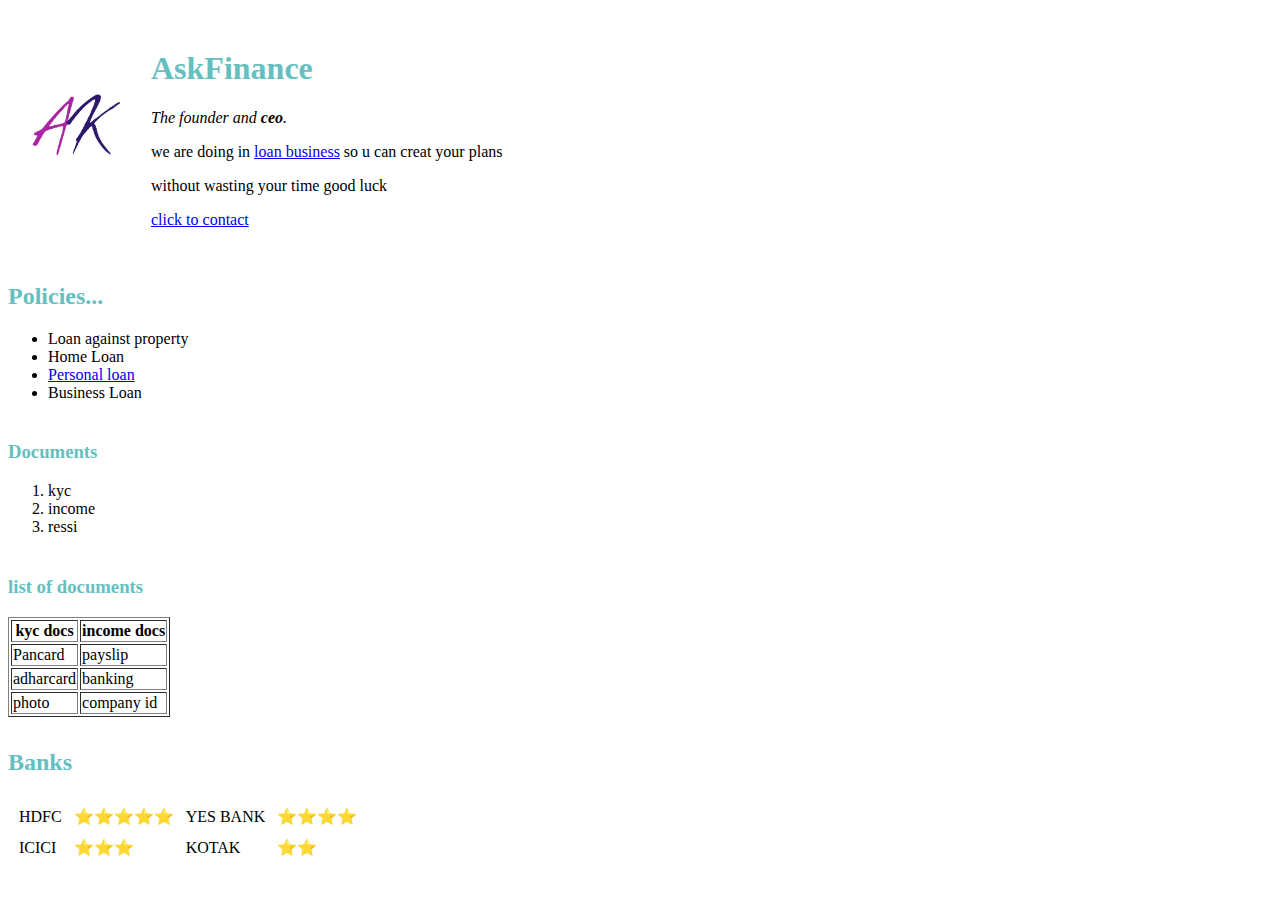
<file: index.html>
<!DOCTYPE html>
<html lang="en" dir="ltr">

<head>
  <meta charset="utf-8">
  <title>AskFinance</title>
  <link rel="stylesheet" href="style.css">
</head>


  <body>
      <table cellspacing= "20">
    <tr>
      <td>  <img src="LOGO.png" alt="LOGO.png" width="100" height="100"></td>
      <td><h1>AskFinance</h1>
      <p><em>
          The founder and <strong>ceo</strong>.
        </em></p>
        <p>we are doing in <a href="https://www.paisabazaar.com/">loan business</a>
        so u can creat your plans</p>
        <p>without wasting your time
        good luck</p><a href="contact.html">
          click to contact
        </a></td>
    </tr>
  </table>
    <hr />
    <h2>Policies...</h2>
    <ul>
      <li>Loan against property</li>
      <li>Home Loan</li>
      <li><a href="Bank policy.html"> Personal loan </a>
      <li>Business Loan</li>
    </ul>
    <hr>
    <h3>Documents</h3>
    <ol>
      <li>kyc</li>
      <li>income</li>
      <li>ressi</li>
    </ol>
    <hr>
    <h3 >list of documents</h3>
    <table border="1">

      <th>kyc docs</th>
      <th>income docs</th>
      <tr>
        <td>Pancard</td>
        <td>payslip</td>
      </tr>
      <tr>
        <td>adharcard</td>
        <td>banking</td>
      </tr>
      <tr>
        <td>photo</td>
        <td>company id</td>
      </tr>
    </table>
    <hr>
    <h2>Banks</h2>
    <table cellspacing="10">
      <tr>
        <td>HDFC</td>
        <td>⭐️⭐️⭐️⭐️⭐️</td>
        <td>YES BANK</td>
        <td>⭐️⭐️⭐️⭐️</td>
      </tr>
      <tr>
        <td>ICICI</td>
        <td>⭐️⭐️⭐️</td>
        <td>KOTAK</td>
        <td>⭐️⭐️</td>
      </tr>
    </table>
    <hr>
</body>

</html>
</file>
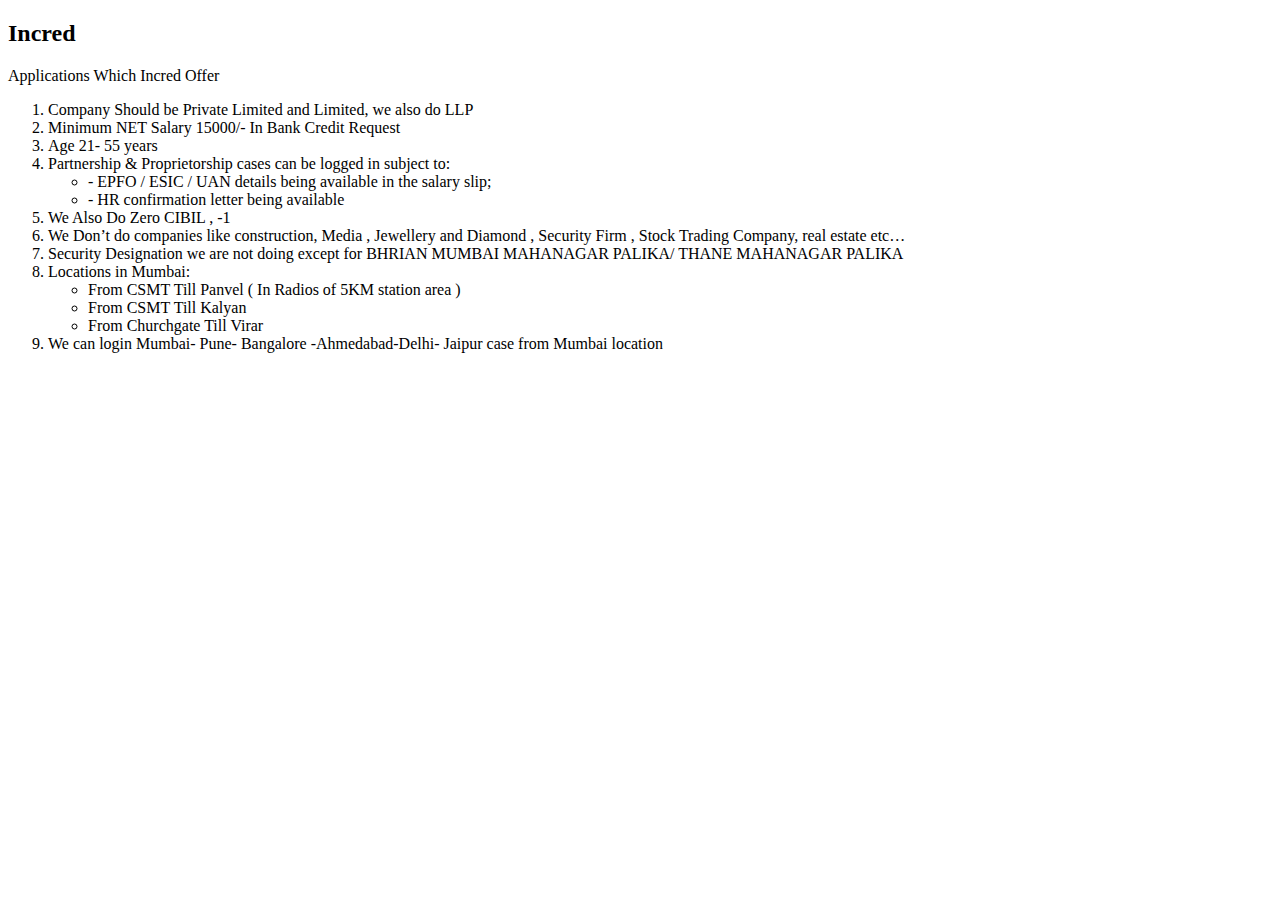
<file: Bank policy.html>
<!DOCTYPE html>
<html lang="en" dir="ltr">

<head>
  <meta charset="utf-8">
  <title>Bank policy</title>
</head>

<body>
  <h2>Incred</h2>
    <p>Applications Which Incred Offer
      <ol>
        <li>Company Should be Private Limited and Limited, we also do LLP</li>
        <li>Minimum NET Salary 15000/- In Bank Credit Request </li>
        <li>Age 21- 55 years</li>
        <li>Partnership & Proprietorship cases can be logged in subject to:
           <ul>
             <li>- EPFO / ESIC / UAN details being available in the salary slip;</li>
             <li>- HR confirmation letter being available</li>
           </ul>
        </li>
        <li>We Also Do Zero CIBIL , -1</li>
        <li>We Don’t do companies like construction, Media , Jewellery and Diamond , Security Firm , Stock Trading Company, real estate etc…</li>
        <li>Security Designation we are not doing except for BHRIAN MUMBAI MAHANAGAR PALIKA/ THANE MAHANAGAR PALIKA</li>
        <li>Locations in Mumbai:
           <ul>
             <li>From CSMT Till Panvel ( In Radios of 5KM station area )</li>
             <li>From CSMT Till Kalyan</li>
             <li>From Churchgate Till Virar</li>
           </ul>
         </li>
         <li>We can login Mumbai- Pune- Bangalore -Ahmedabad-Delhi- Jaipur case from Mumbai location</li>
      </ol>
    </p>
</body>

</html>
</file>
<file: style.css>
body {
  background-color: white
}
  hr {
border-color: white;
border-style: none;
border-top-style:dotted ;
border-width : 5px;
width: 5%;
  }
h1 {
  color: #66BFBF

}
h2 {
  color: #66BFBF
}
h3 {
  color: #66BFBF
}
</file>
